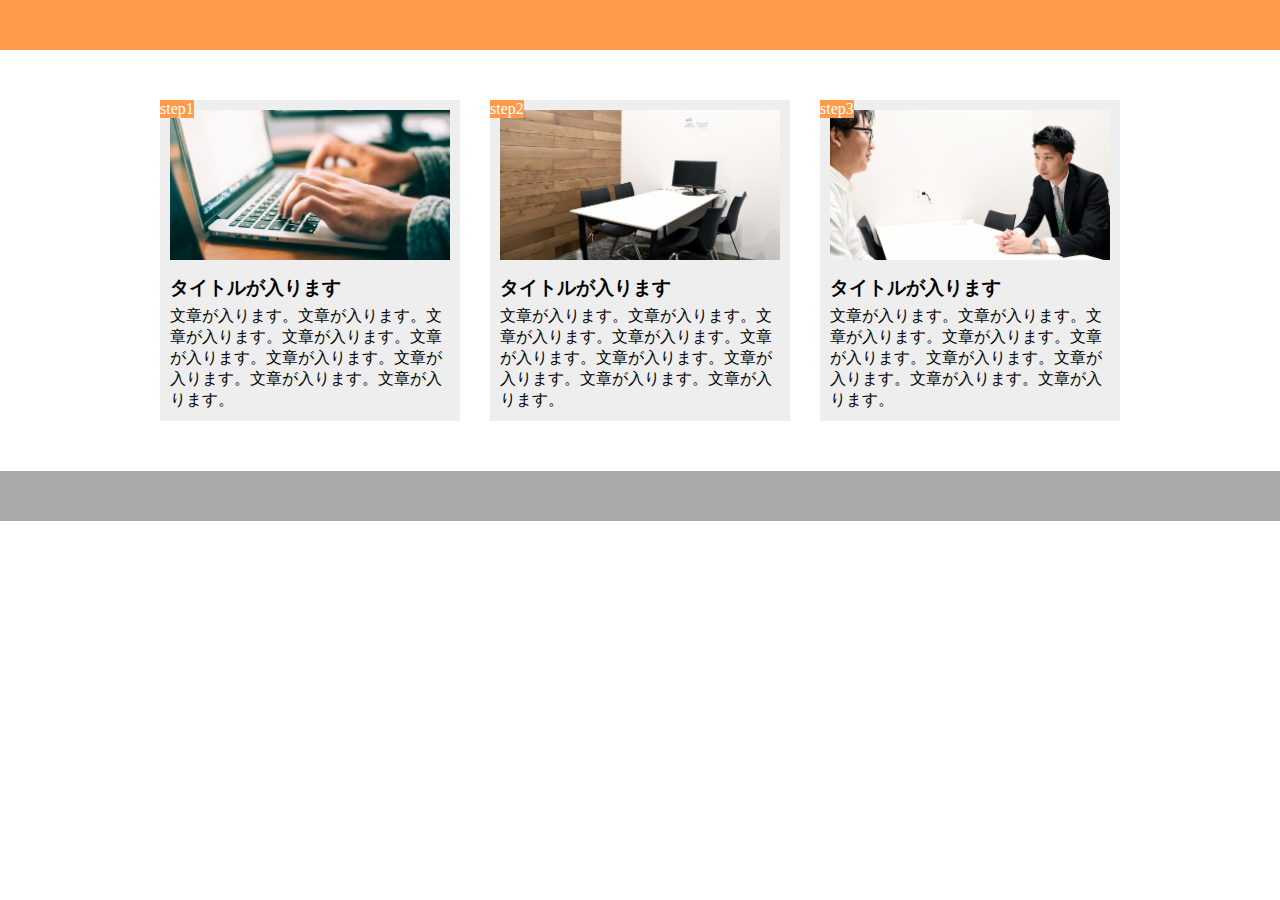
<file: index2.html>
<!DOCTYPE html>
<html lang="ja">
  <head>
    <meta charset="utf-8" />
    <link rel="stylesheet" href="style2.css" />
    <title>Enshu2</title>
  </head>

  <body>
    <header>
      <div></div>
    </header>

    <main>
        <div class="flow-box">
          <span class="flow-number">step1</span>
          <div class="flow-image1"></div>
          <h3 class="flow-title">タイトルが入ります</h3>
          <p class="flow-text">文章が入ります。文章が入ります。文章が入ります。文章が入ります。文章が入ります。文章が入ります。文章が入ります。文章が入ります。文章が入ります。</p>
        </div>

        <div class="flow-box">
          <span class="flow-number">step2</span>
          <div class="flow-image2"></div>
          <h3 class="flow-title">タイトルが入ります</h3>
          <p class="flow-text">文章が入ります。文章が入ります。文章が入ります。文章が入ります。文章が入ります。文章が入ります。文章が入ります。文章が入ります。文章が入ります。</p>
        </div>

        <div class="flow-box">
          <span class="flow-number">step3</span>
          <div class="flow-image3"></div>
          <h3 class="flow-title">タイトルが入ります</h3>
          <p class="flow-text">文章が入ります。文章が入ります。文章が入ります。文章が入ります。文章が入ります。文章が入ります。文章が入ります。文章が入ります。文章が入ります。</p>
        </div>
    </main>

    <footer>
    <div></div>
    </footer>
  </body>

</html>
</file>
<file: style2.css>
* {
  margin: 0;
  padding: 0;
  box-sizing: border-box;
}

header {
  width: 100%;
  height: 50px;
  background-color: #FF9A4B;
}

main {
  width: 960px;
  margin: 50px auto;
  display: flex;

}

.flow-box {
  width: 300px;
  margin-right:30px;
  padding: 10px;
  background-color:#eeeeee;
  position: relative;
}

.flow-box:last-child {
  margin-right: 0;
}

.flow-number {
  background-color: #ff9a4b;
  color: white;
  position: absolute;
  top: 0;
  left: 0;
}
.flow-image1 {
 height: 150px;
 background-size:cover;
 background-position: bottom;
  background-image: url(img/flow01.png);
}

.flow-image2 {
 height: 150px;
 background-size:cover;
 background-position: bottom;
 background-image: url(img/flow02.png);
}

.flow-image3 {
 height: 150px;
 background-size:cover;
 background-position: bottom;
 background-image: url(img/flow03.png);
}

.flow-title {
  margin:15px 0 5px 0;
}

footer {
  width: 100%;
  height: 50px;
  background-color: #aaaaaa;
}
</file>
